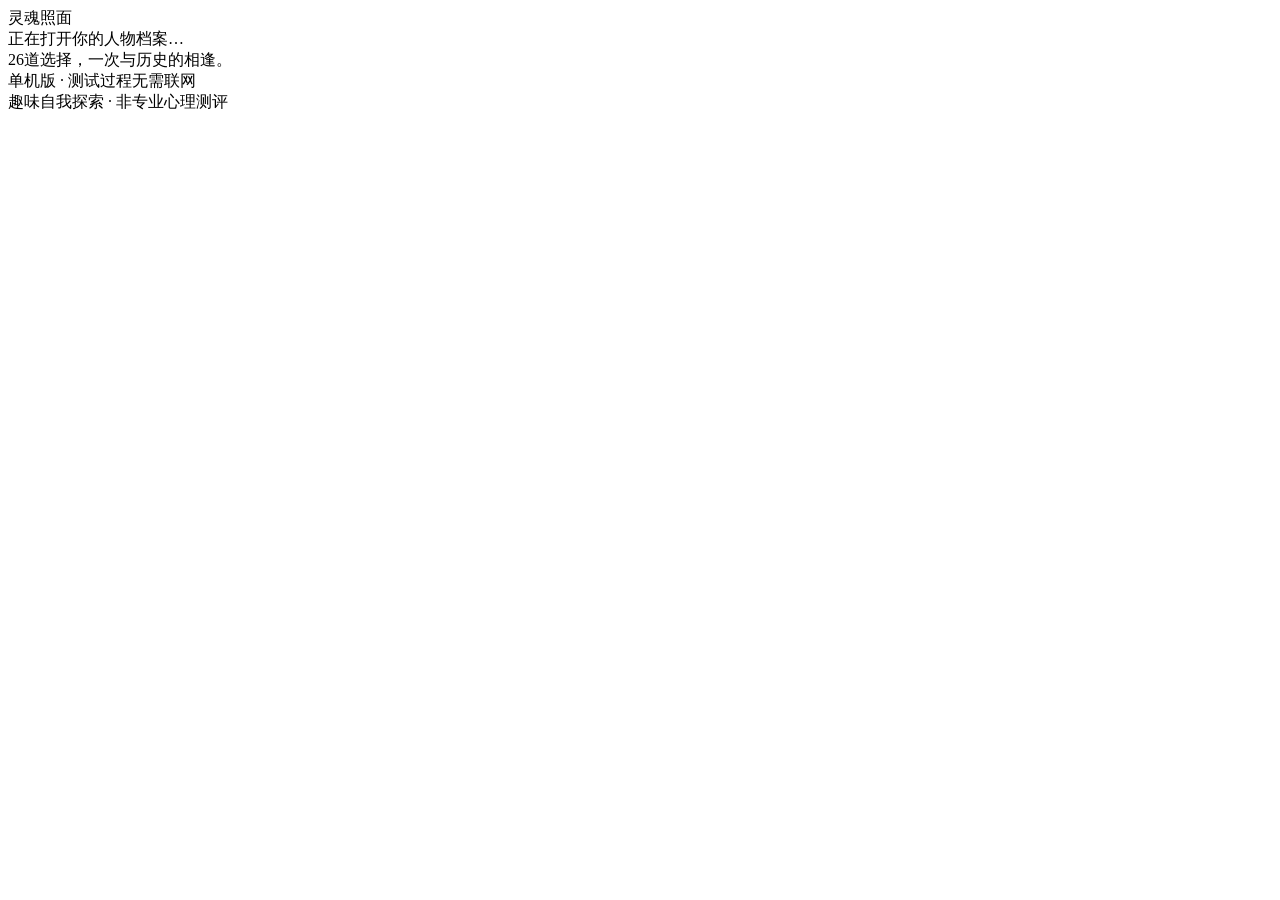
<file: src/template.html>
<!doctype html>
<html lang="zh-CN">
<head>
 <meta charset="UTF-8">
 <meta name="viewport" content="width=device-width, initial-scale=1, viewport-fit=cover">
 <meta name="theme-color" content="#efebf8">
 <meta name="description" content="在26道历史情境中，遇见与你遥相呼应的历史人物。秦、汉、三国、唐、宋，任选一段旅程。">
 <meta name="format-detection" content="telephone=no,email=no">
 <title>灵魂照面｜你像哪位历史人物</title>
 <meta http-equiv="Content-Security-Policy" content="default-src 'none'; script-src 'unsafe-inline'; style-src 'unsafe-inline'; img-src data: blob:; connect-src 'none'; base-uri 'none'; form-action 'none'">
 <style>/*__STYLES__*/</style>

</head>
<body>
 <div class="app-shell">
  <header class="site-header"><button id="back" class="icon-button" aria-label="返回上一步" hidden><svg viewBox="0 0 24 24" aria-hidden="true"><path d="m15 5-7 7 7 7"/></svg></button><span id="brand">灵魂照面</span><span class="header-space" aria-hidden="true"></span></header>
  <main id="main" aria-busy="true"><div class="loading" role="status">正在打开你的人物档案…</div></main>
  <footer class="site-footer">26道选择，一次与历史的相逢。<br>单机版 · 测试过程无需联网<br>趣味自我探索 · 非专业心理测评</footer>
 </div>
 <div id="notice" role="status" aria-live="polite" class="notice" hidden></div>
 <div id="share-overlay" class="overlay" hidden><section class="share-panel" role="dialog" aria-modal="true" aria-labelledby="share-title"><div class="share-top"><h2 id="share-title">保存完整人物档案</h2><button id="close-share" class="icon-button" aria-label="关闭人物卡"><svg viewBox="0 0 24 24" aria-hidden="true"><path d="m6 6 12 12M18 6 6 18"/></svg></button></div><p>图片包含人物自画像、八维结构、共同底色、现实互动、盲点建议与三句台词，可长按保存。</p><img id="share-image" alt="包含六部分解读的历史人物完整档案"><a class="primary" id="download" download="灵魂照面-人物卡.png">下载完整结果长图</a></section></div>
 <noscript>请使用电脑的Chrome、Edge、Safari或Firefox打开此文件，并允许JavaScript运行。</noscript>
 
 
<script>/*__DATA__*/</script>
<script>/*__APP__*/</script>
</body>
</html>
</file>
